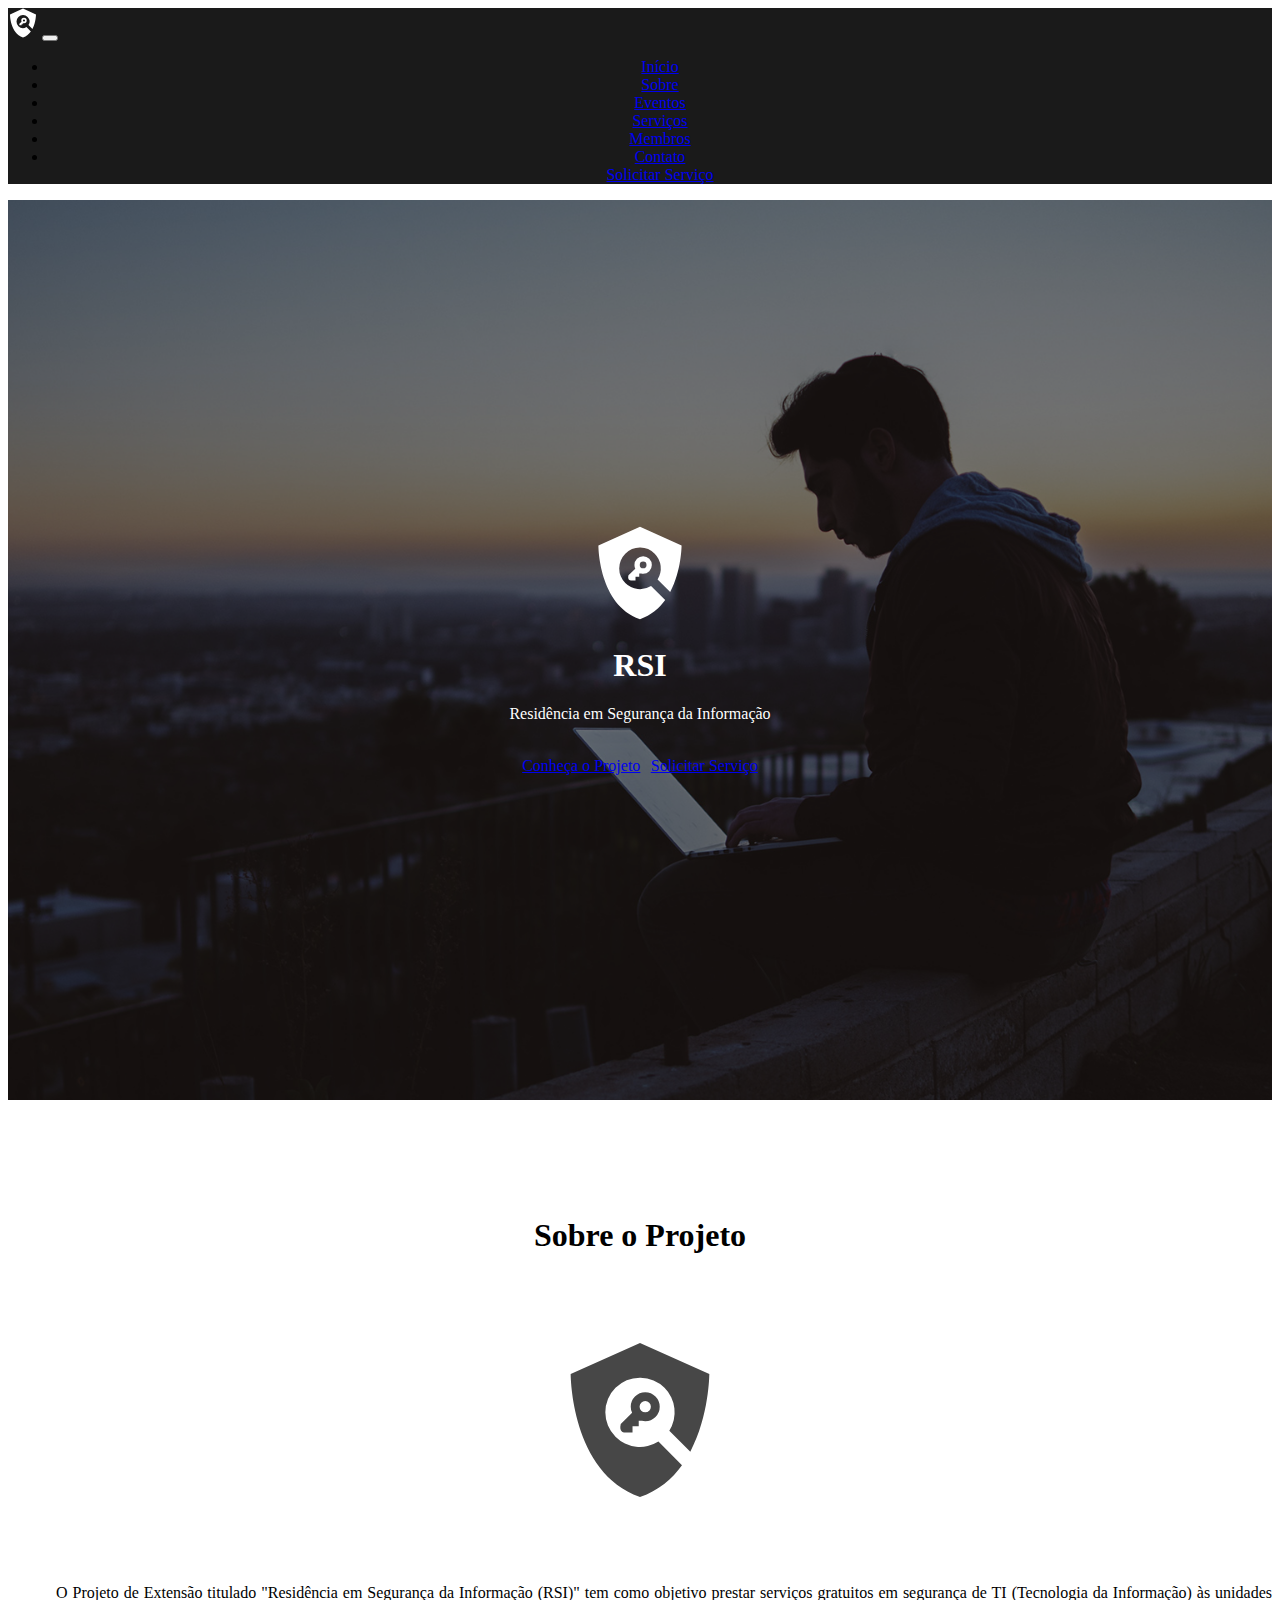
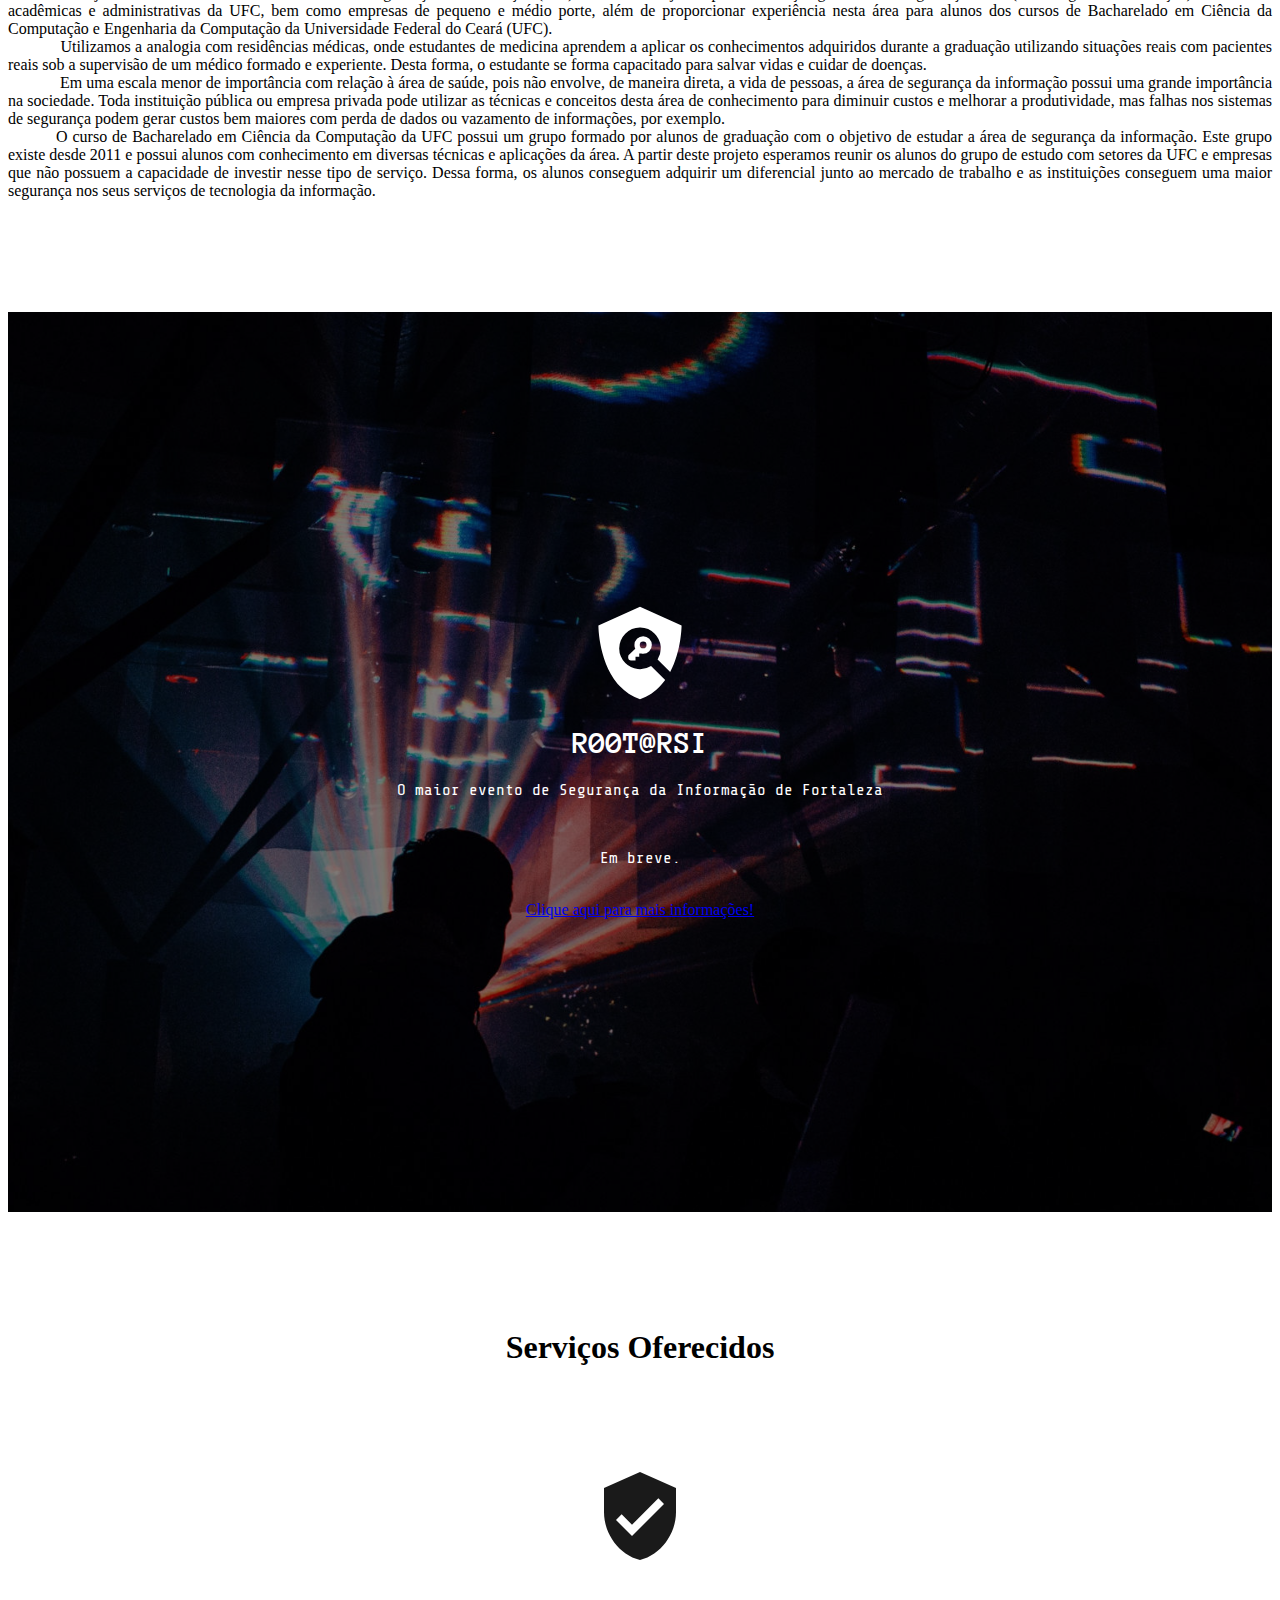
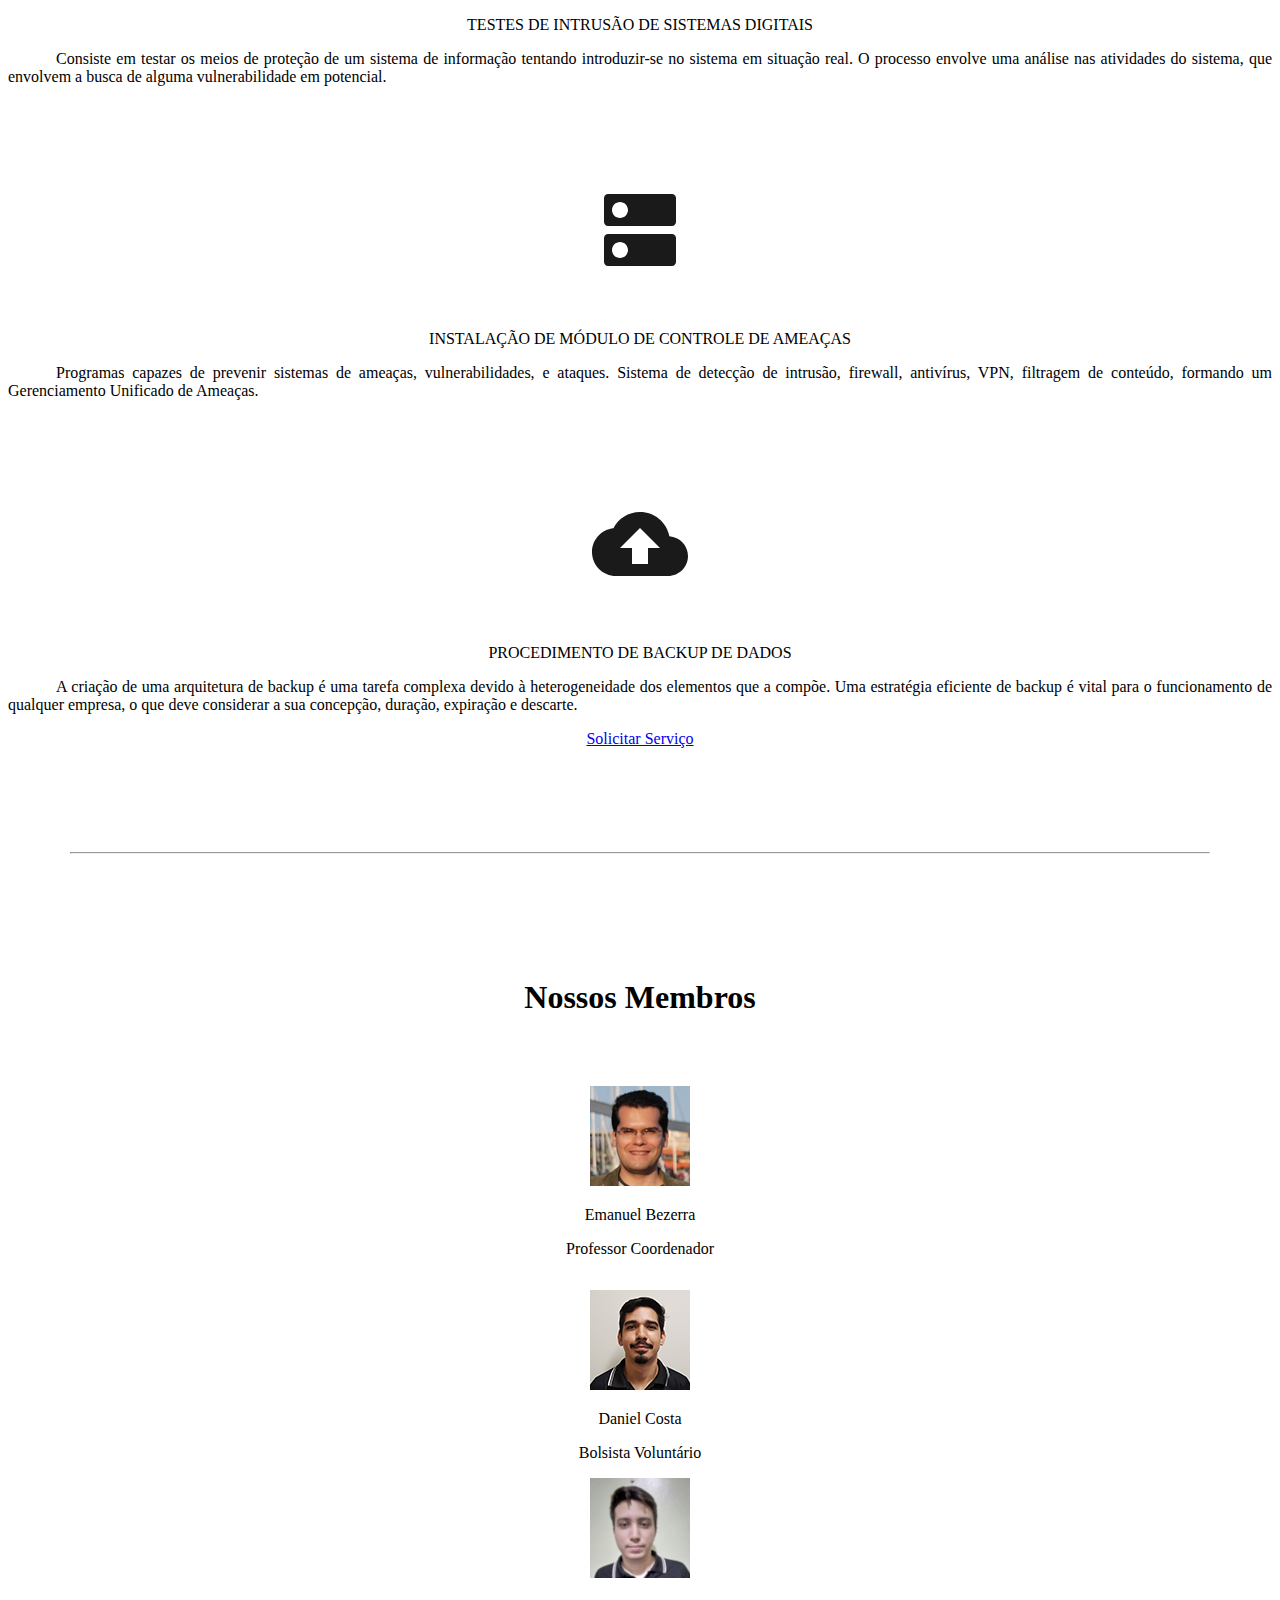
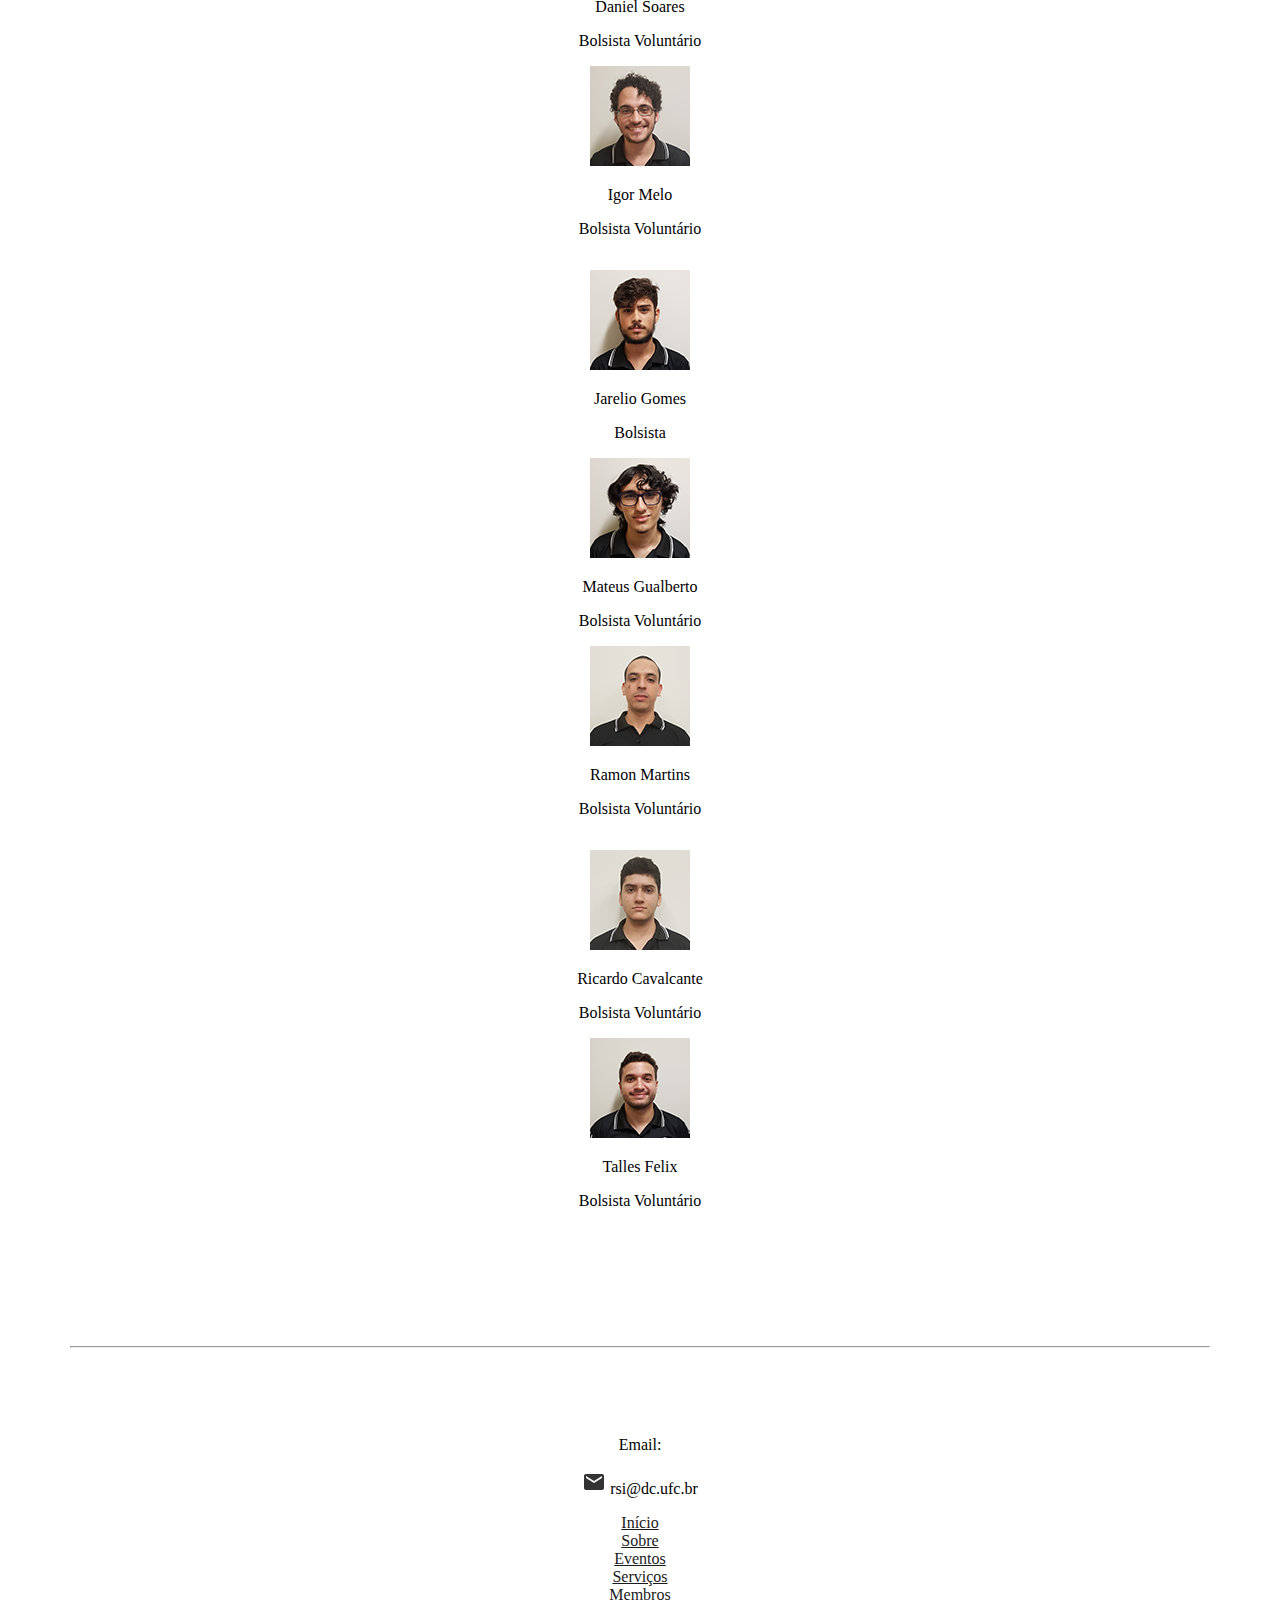
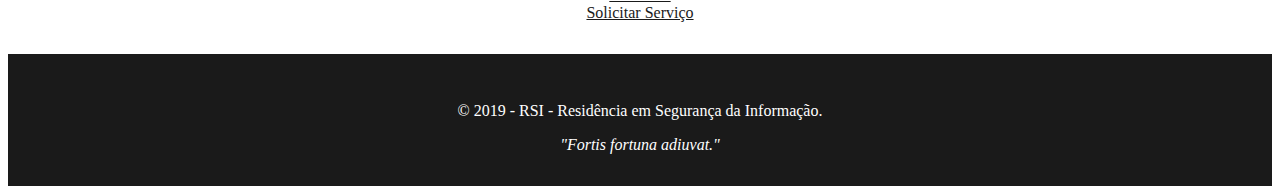
<file: index.html>
<!DOCTYPE html>
<html lang="pt-br">
  <head>
    <title>RSI - Residência em Segurança da Informação</title>
    <link rel="icon" type="image/png" href="img/icon.png"/>

    <!-- Required meta tags -->
    <meta charset="utf-8">
    <meta name="viewport" content="width=device-width, initial-scale=1, shrink-to-fit=no">

    <!-- Fontes -->
    <link href="https://fonts.googleapis.com/css?family=Anonymous+Pro|Share+Tech+Mono" rel="stylesheet">

    <!-- Bootstrap CSS -->
    <link rel="stylesheet" href="https://maxcdn.bootstrapcdn.com/bootstrap/4.0.0-beta/css/bootstrap.min.css" integrity="sha384-/Y6pD6FV/Vv2HJnA6t+vslU6fwYXjCFtcEpHbNJ0lyAFsXTsjBbfaDjzALeQsN6M" crossorigin="anonymous">
    <link rel="stylesheet" href="css/style.css">    
  </head>
  <body data-spy="scroll" data-target="#SiteNav">
    <!--NavBar-->
    <nav class="navbar fixed-top navbar-expand-md navbar-dark" style="background-color: #1a1a1a;">
      <a class="navbar-brand" href="index"><img src="img/logorsiwhite.svg" style="height:30px"></a>
      
      <button class="navbar-toggler" type="button" data-toggle="collapse" data-target="#SiteNav" aria-controls="SiteNav" aria-expanded="false" aria-label="Toggle navigation">
        <span class="navbar-toggler-icon"></span>
      </button>

      <div class="collapse navbar-collapse" id="SiteNav" style="text-align: center;">
        <ul class="navbar-nav ml-auto">
          <li class="nav-item">
            <a class="nav-link btn-barra" href="#inicio">Início</a>
          </li>
          <li class="nav-item">
            <a class="nav-link btn-barra" href="#sobre">Sobre</a>
          </li>
          <li class="nav-item">
            <a class="nav-link btn-barra" href="#eventos">Eventos</a>
          </li>
          <li class="nav-item">
            <a class="nav-link btn-barra" href="#servicos">Serviços</a>
          </li>
          <li class="nav-item">
            <a class="nav-link btn-barra" href="#membros">Membros</a>
          </li>
          <li class="nav-item">
            <a class="nav-link btn-barra" href="#contato">Contato</a>
          </li>
          <!-- <a href="root" class="btn btn-outline-light" role="button" aria-pressed="true">Root@RSI</a>   -->
          <a href="https://docs.google.com/forms/d/e/1FAIpQLSfeyZuM1LZ1pGbI7yrG7IfRjVtrsc0FvpK8xbMFbKovKx0kvQ/viewform?hl=pt-br" class="btn btn-outline-light" role="button" aria-pressed="true">Solicitar Serviço</a>
        </ul>
      </div>
    </nav>
    
    <!-- Inicio -->
    <section id="inicio" class="capa">
      <div class="mask"></div>
      <div class="container">
        <img src="img/logorsiwhite.svg" alt="">
        <h1 class="display-1">RSI</h1>
        <p class="h4">Residência em Segurança da Informação</p><br>
        <a href="#sobre" class="btn btn-outline-light" id = "btn-inicio" role="button" aria-pressed="true">Conheça o Projeto</a>

        <!-- Botão Root -->
        <!-- <a href="root" class="btn btn-outline-light" role="button" aria-pressed="true">Root@RSI</a> -->
        
        <!-- Durante o Periodo de Divulgação do Evento a Solicitação de Serviços estará "Suspença" -->
        <a href="https://docs.google.com/forms/d/e/1FAIpQLSfeyZuM1LZ1pGbI7yrG7IfRjVtrsc0FvpK8xbMFbKovKx0kvQ/viewform?hl=pt-br" class="btn btn-outline-light" role="button" aria-pressed="true">Solicitar Serviço</a>
      </div> 
    </section>
    <!-- Sobre -->
    <section id="sobre">
      <div class="container">
        <h1 class="display-3">Sobre o Projeto</h1>
        <img src="img/logorsiblack.svg" alt="">
        <p style="text-align: justify;">&emsp;&emsp;&emsp;O Projeto de Extensão titulado "Residência em Segurança da Informação (RSI)" tem como objetivo prestar serviços gratuitos em segurança de TI (Tecnologia da Informação) às unidades acadêmicas e administrativas da UFC, bem como empresas de pequeno e médio porte, além de proporcionar experiência nesta área para alunos dos cursos de Bacharelado em Ciência da Computação e Engenharia da Computação da Universidade Federal do Ceará (UFC).<br/>&emsp;&emsp;&emsp; Utilizamos a analogia com residências médicas, onde estudantes de medicina aprendem a aplicar os conhecimentos adquiridos durante a graduação utilizando situações reais com pacientes reais sob a supervisão de um médico formado e experiente. Desta forma, o estudante se forma capacitado para salvar vidas e cuidar de doenças. <br/>&emsp;&emsp;&emsp; Em uma escala menor de importância com relação à área de saúde, pois não envolve, de maneira direta, a vida de pessoas, a área de segurança da informação possui uma grande importância na sociedade. Toda instituição pública ou empresa privada pode utilizar as técnicas e conceitos desta área de conhecimento para diminuir custos e melhorar a produtividade, mas falhas nos sistemas de segurança podem gerar custos bem maiores com perda de dados ou vazamento de informações, por exemplo.<br/>&emsp;&emsp;&emsp;O curso de Bacharelado em Ciência da Computação da UFC possui um grupo formado por alunos de graduação com o objetivo de estudar a área de segurança da informação. Este grupo existe desde 2011 e possui alunos com conhecimento em diversas técnicas e aplicações da área. A partir deste projeto esperamos reunir os alunos do grupo de estudo com setores da UFC e empresas que não possuem a capacidade de investir nesse tipo de serviço. Dessa forma, os alunos conseguem adquirir um diferencial junto ao mercado de trabalho e as instituições conseguem uma maior segurança nos seus serviços de tecnologia da informação.</p>
      </div>
    </section>
    <!-- Eventos -->
    <section id="eventos" class="capa">
      <div class="mask"></div>
      <div class="container">
        <img src="img/logorsiwhite.svg" alt="">
        <h1 class="display-1" style ="font-family: 'Anonymous Pro', monospace;">R00T@RSI</h1>
        <p class="h4" style ="font-family: 'Share Tech Mono', monospace;">O maior evento de Segurança da Informação de Fortaleza</p><br>
        <p class="h4" style ="font-family: 'Share Tech Mono', monospace;">Em breve.</p><br>
        
        <a href="root" class="btn btn-outline-light" role="button" aria-pressed="true">Clique aqui para mais informações!  </a>
      </div> 
    </section>
    <!-- Serviços -->
    <section id="servicos">
      <div class="container">
        <h1 class="display-3">Serviços Oferecidos</h1>
        <div class="row">
          <div class="col-md-4">
            <img src="img/icons/pentest.svg">
            <p class="h5">TESTES DE INTRUSÃO DE SISTEMAS DIGITAIS</p>
            <p style="text-align: justify;">&emsp;&emsp;&emsp;Consiste em testar os meios de proteção de um sistema de informação tentando introduzir-se no sistema em situação real. O processo envolve uma análise nas atividades do sistema, que envolvem a busca de alguma vulnerabilidade em potencial.</p>
          </div>
          <!-- <div class="col-md-3">
            <img src="img/icons/forense.svg">
            <p class="h5">INVESTIGAÇÃO FORENSE DE DADOS DIGITAIS</p>
            <p style="text-align: justify;">&emsp;&emsp;&emsp;Uso de métodos científicos e software livre para preservação, coleta, validação, identificação, análise, interpretação, documentação e apresentação de evidência digital. A aplicação desses métodos nem sempre se dá de maneira simples.</p>
          </div> -->
          <div class="col-md-4">
            <img src="img/icons/utm.svg">
            <p class="h5">INSTALAÇÃO DE MÓDULO DE CONTROLE DE AMEAÇAS</p>
            <p style="text-align: justify;">&emsp;&emsp;&emsp;Programas capazes de prevenir sistemas de ameaças, vulnerabilidades, e ataques. Sistema de detecção de intrusão, firewall, antivírus, VPN, filtragem de conteúdo, formando um Gerenciamento Unificado de Ameaças.</p>
          </div>
          <div class="col-md-4">
            <img src="img/icons/backup.svg">
            <p class="h5">PROCEDIMENTO DE BACKUP DE DADOS</p>
            <p style="text-align: justify;">&emsp;&emsp;&emsp;A criação de uma arquitetura de backup é uma tarefa complexa devido à heterogeneidade dos elementos que a compõe. Uma estratégia eficiente de backup é vital para o funcionamento de qualquer empresa, o que deve considerar a sua concepção, duração, expiração e descarte.</p>
          </div>
        </div>
        <a href="https://docs.google.com/forms/d/e/1FAIpQLSfeyZuM1LZ1pGbI7yrG7IfRjVtrsc0FvpK8xbMFbKovKx0kvQ/viewform?hl=pt-br" class="btn btn-outline-dark btn-lg" role="button" aria-pressed="true" style="margin-top: 2em;">Solicitar Serviço</a>
      </div>
    </section>
    <!-- Membros -->
    <hr style="width: 90%">
    <section id="membros">
      <div class="container">
        <h1 class="display-3" style="padding-bottom: 1.5em;">Nossos Membros</h1>
        <div class="row" style="padding-bottom: 1em;">
          <div class="col-md-12">
            <img class="rounded-circle" src="img/members/emanuelbezerra.jpg" alt="">
            <p class="h4">Emanuel Bezerra</p>
            <p class="lead">Professor Coordenador</p>
          </div>
        </div>
        <div class="row" style="padding-bottom: 1em;">
          <div class="col-md-3 ml-auto">
            <img class="rounded-circle" src="img/members/danielcosta.jpg" alt="">
            <p class="h4">Daniel Costa</p>
            <p class="lead">Bolsista Voluntário</p>
          </div>
          <div class="col-md-3">
            <img class="rounded-circle" src="img/members/danielsoares.jpg" alt="">
            <p class="h4">Daniel Soares</p>
            <p class="lead">Bolsista Voluntário</p>
          </div>
          <div class="col-md-3 mr-auto">
            <img class="rounded-circle" src="img/members/igormelo.jpg" alt="">
            <p class="h4">Igor Melo</p>
            <p class="lead">Bolsista Voluntário</p>
          </div>
        </div>
        <div class="row" style="padding-bottom: 1em;">
          <div class="col-md-3 ml-auto">
            <img class="rounded-circle" src="img/members/jareliogomes.jpg" alt="">
            <p class="h4">Jarelio Gomes</p>
            <p class="lead">Bolsista</p>
          </div>
          <div class="col-md-3">
            <img class="rounded-circle" src="img/members/mateusgualberto.jpg" alt="">
            <p class="h4">Mateus Gualberto</p>
            <p class="lead">Bolsista Voluntário</p>
          </div>
          <div class="col-md-3 mr-auto">
            <img class="rounded-circle" src="img/members/ramonmartins.jpg" alt="">
            <p class="h4">Ramon Martins</p>
            <p class="lead">Bolsista Voluntário</p>
          </div>
        </div>
        <div class="row" style="padding-bottom: 1em;">
          <div class="col-md-3 ml-auto">
            <img class="rounded-circle" src="img/members/ricardocavalcante.jpg" alt="">
            <p class="h4">Ricardo Cavalcante</p>
            <p class="lead">Bolsista Voluntário</p>
          </div>
          <div class="col-md-3 mr-auto">
            <img class="rounded-circle" src="img/members/tallesfelix.jpg" alt="">
            <p class="h4">Talles Felix</p>
            <p class="lead">Bolsista Voluntário</p>
          </div>
        </div>
      </div>
    </section>
    <hr style="width: 90%">
    <!-- Contato -->
    <section id="contato">
      <div class="container">
        <div class="row">  
          <div class="col-md-6">
            <p>Email:</p>
            <p><span><img src="img/icons/email.svg" alt="" style="filter:opacity(80%);"></span> rsi@dc.ufc.br</p>
          </div>
          <div class="col-md-6">
            <a href="#inicio" class = "footer-link">Início</a><br>
            <a href="#sobre" class = "footer-link">Sobre</a><br>
            <a href="#eventos" class = "footer-link">Eventos</a><br>
            <a href="#servicos" class = "footer-link">Serviços</a><br>
            <a href="#membros" class = "footer-link">Membros</a><br>
            <a href="https://docs.google.com/forms/d/e/1FAIpQLSfeyZuM1LZ1pGbI7yrG7IfRjVtrsc0FvpK8xbMFbKovKx0kvQ/viewform?hl=pt-br">Solicitar Serviço</a><br>
          </div>
        </div>
      </div>
    </section>
    <!-- Footer -->
    <section id="footer">
      <p>&copy; 2019 - RSI - Residência em Segurança da Informação.</p>
      <p style = "font-style: italic;">"Fortis fortuna adiuvat."</p>
    </section>

    <!-- Scripts  -->
    <script src="https://code.jquery.com/jquery-3.2.1.min.js" integrity="sha256-hwg4gsxgFZhOsEEamdOYGBf13FyQuiTwlAQgxVSNgt4=" crossorigin="anonymous"></script>
    <script src="https://cdnjs.cloudflare.com/ajax/libs/popper.js/1.11.0/umd/popper.min.js" integrity="sha384-b/U6ypiBEHpOf/4+1nzFpr53nxSS+GLCkfwBdFNTxtclqqenISfwAzpKaMNFNmj4" crossorigin="anonymous"></script>
    <script src="https://maxcdn.bootstrapcdn.com/bootstrap/4.0.0-beta/js/bootstrap.min.js" integrity="sha384-h0AbiXch4ZDo7tp9hKZ4TsHbi047NrKGLO3SEJAg45jXxnGIfYzk4Si90RDIqNm1" crossorigin="anonymous"></script>
    <script src="js/animacao.js"></script>
  </body>
</html>
</file>
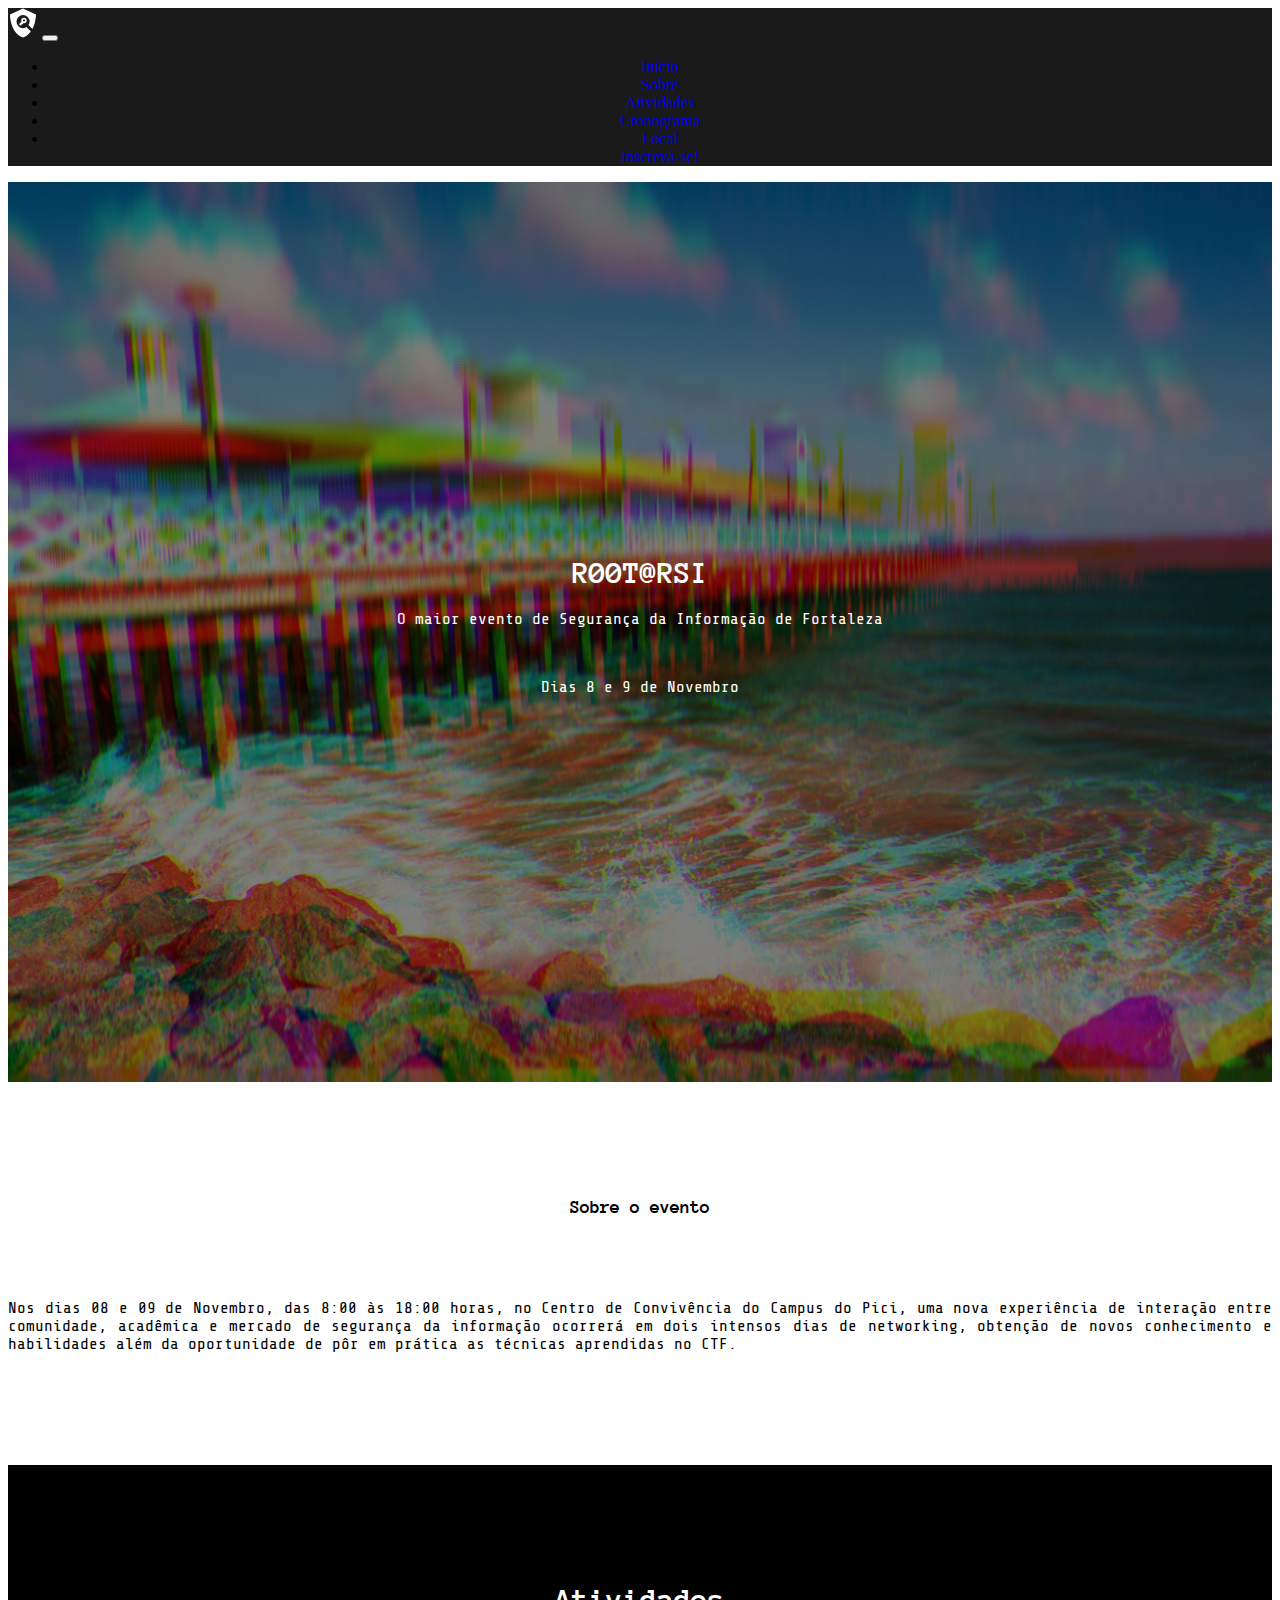
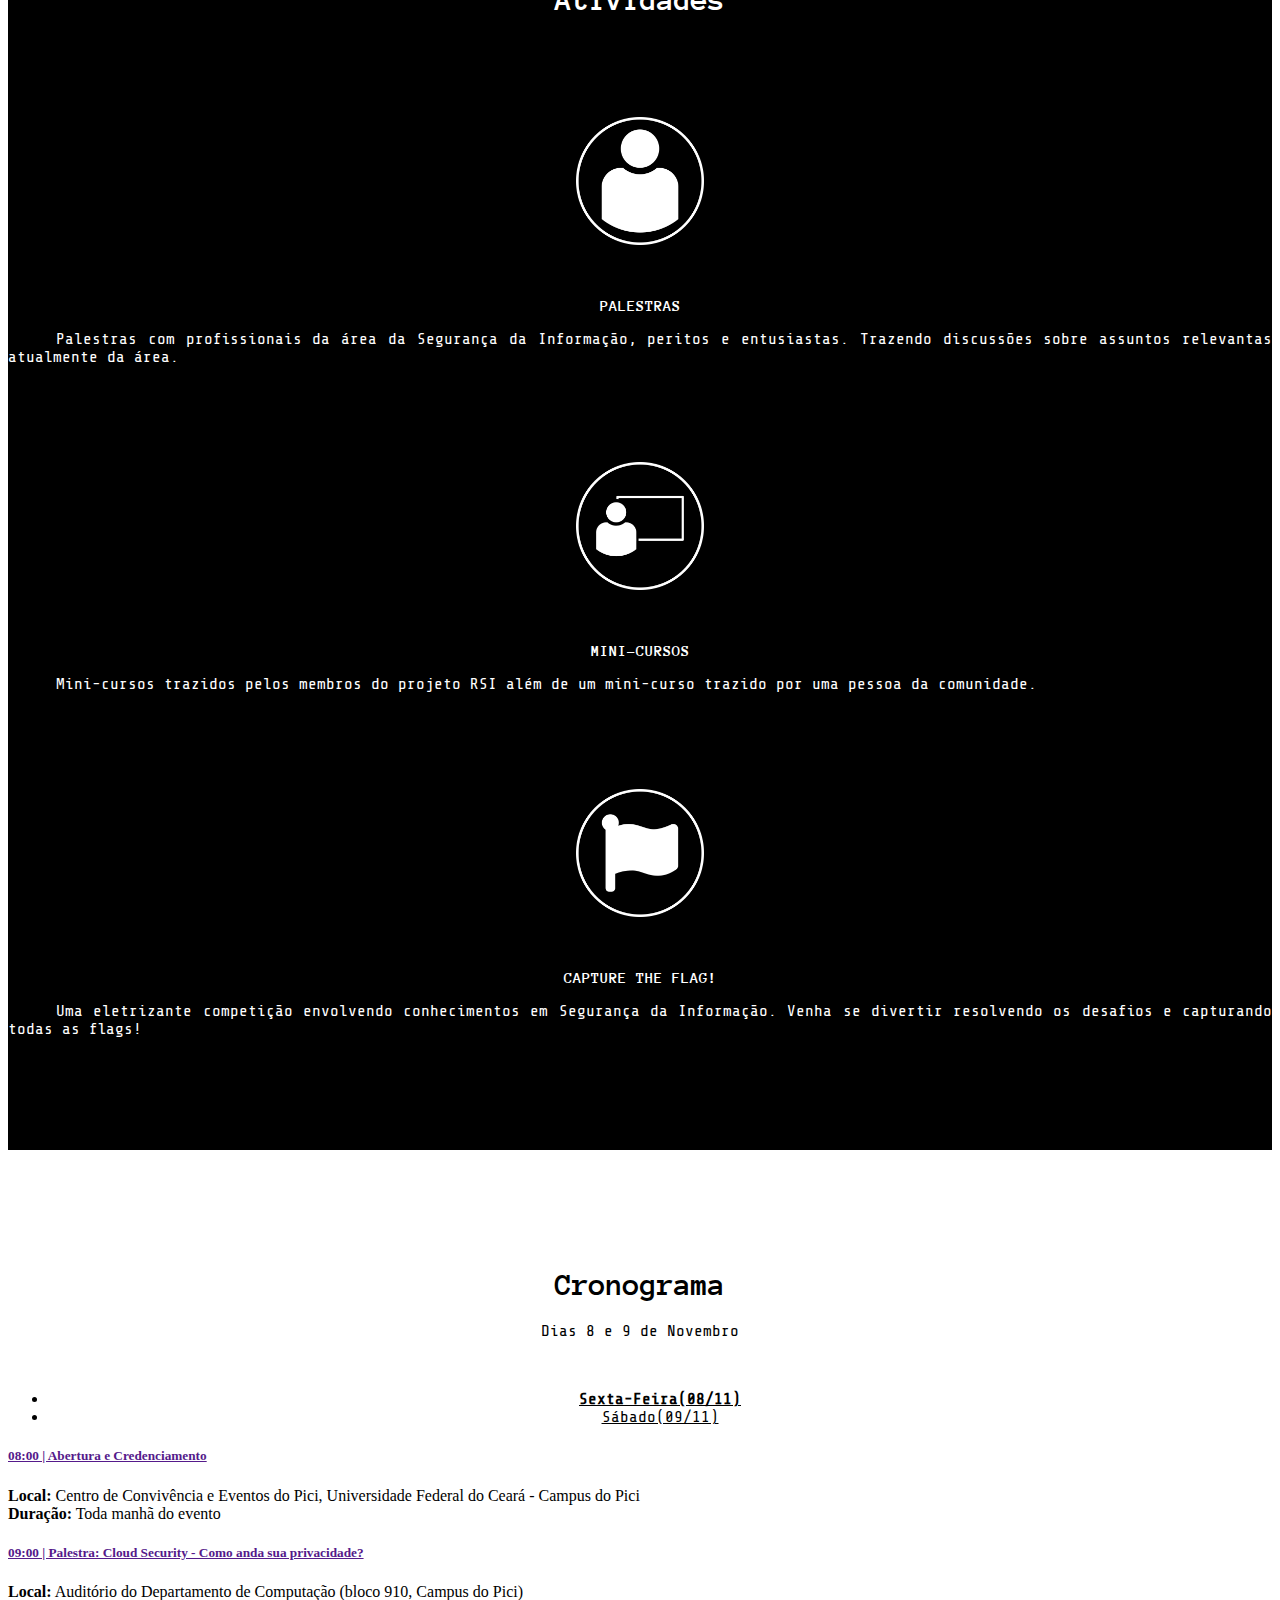
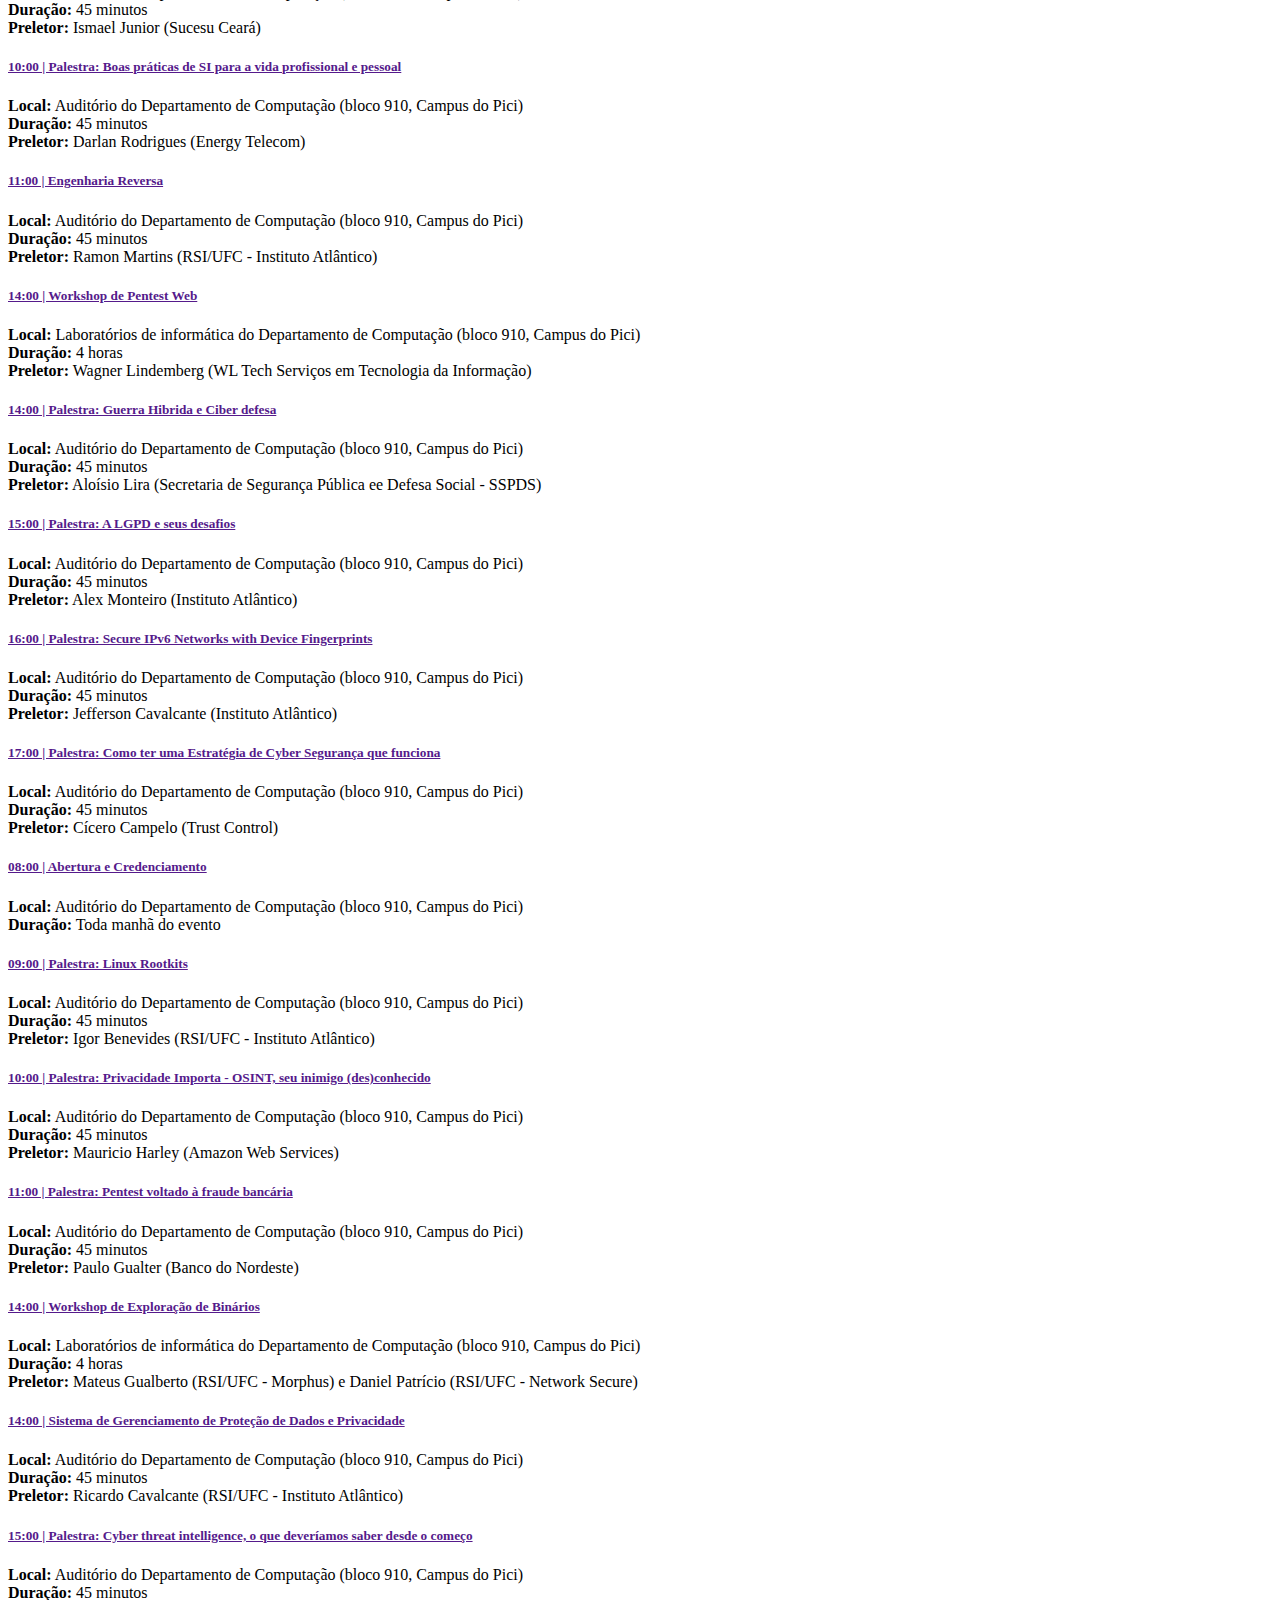
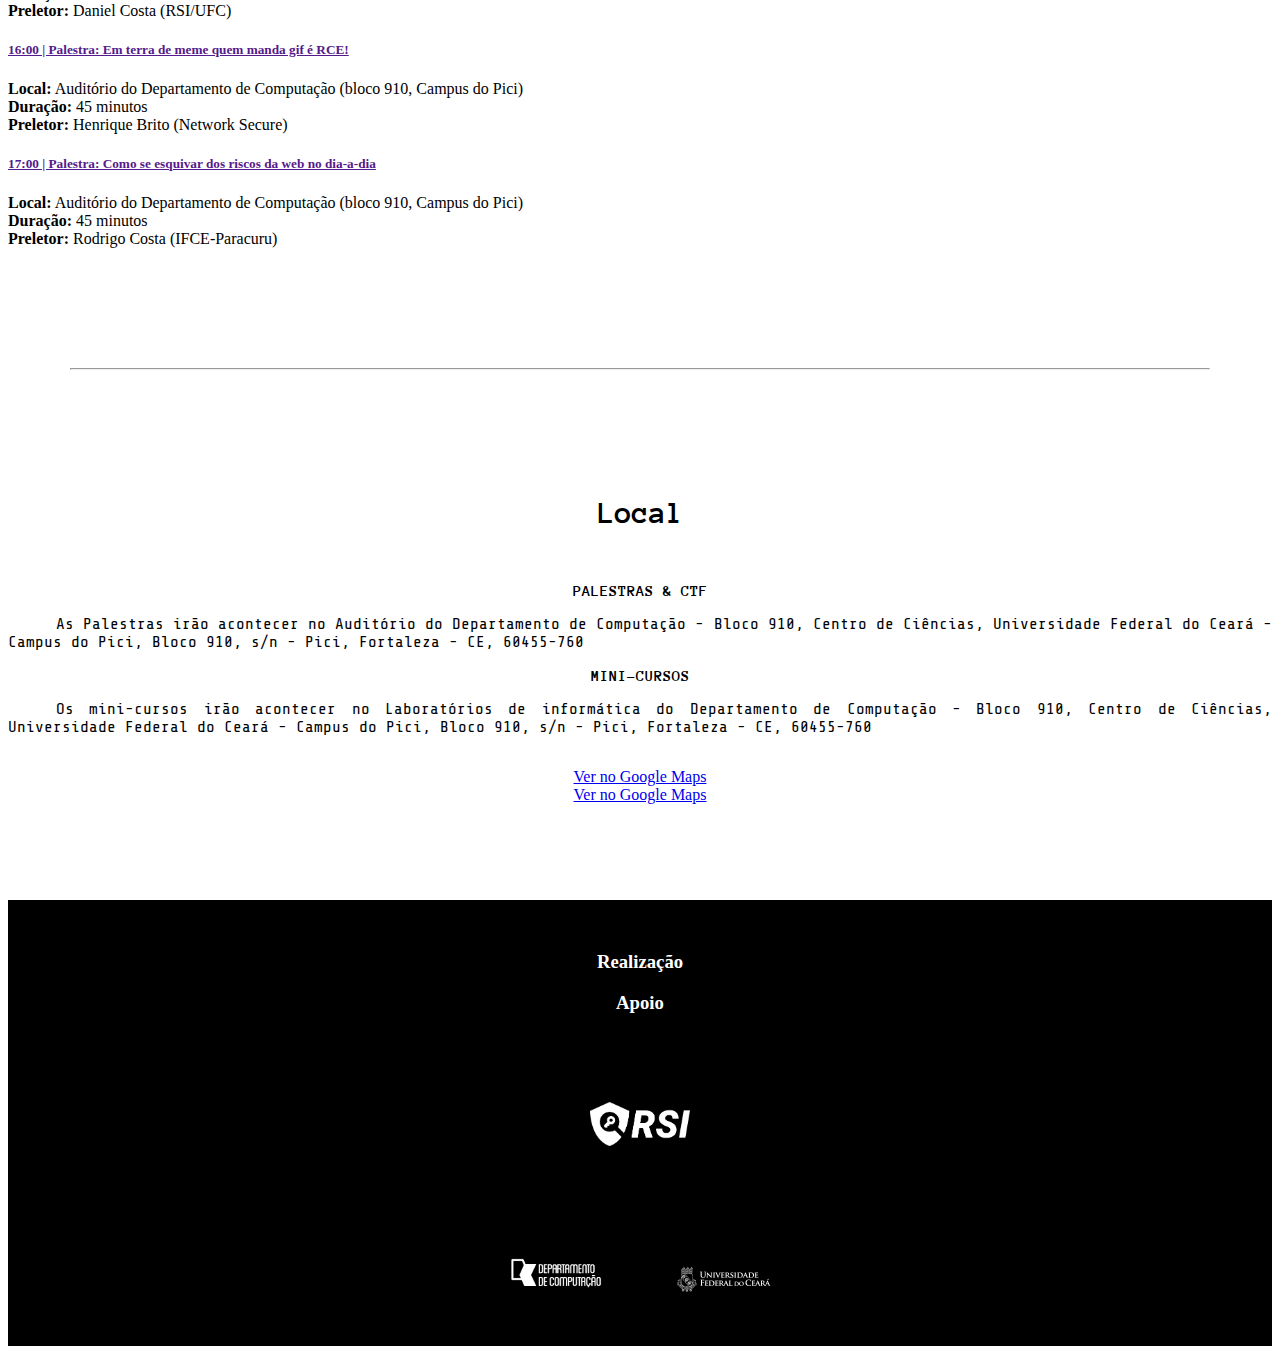
<file: root.html>
<!DOCTYPE html>
<html lang="pt-br">
<head>
    <title>Root@RSI</title>
    <link rel="icon" type="image/png" href="img/icon.png"/>

    <!-- Required meta tags -->
    <meta charset="utf-8">
    <meta name="viewport" content="width=device-width, initial-scale=1, shrink-to-fit=no">

     <!-- Fontes -->
     <link href="https://fonts.googleapis.com/css?family=Anonymous+Pro|Share+Tech+Mono" rel="stylesheet">

    <!-- Bootstrap CSS -->
    <link rel="stylesheet" href="https://maxcdn.bootstrapcdn.com/bootstrap/4.0.0-beta/css/bootstrap.min.css" integrity="sha384-/Y6pD6FV/Vv2HJnA6t+vslU6fwYXjCFtcEpHbNJ0lyAFsXTsjBbfaDjzALeQsN6M" crossorigin="anonymous">
    <link rel="stylesheet" href="css/style-root.css">
</head>
<body data-spy="scroll" data-target="#SiteNav">
    <!--NavBar-->
    <nav class="navbar fixed-top navbar-expand-md navbar-dark" style="background-color: #1a1a1a;">
        <a class="navbar-brand" href="index"><img src="img/logorsiwhite.svg" style="height:30px"></a>
        
        <button class="navbar-toggler" type="button" data-toggle="collapse" data-target="#SiteNav" aria-controls="SiteNav" aria-expanded="false" aria-label="Toggle navigation">
          <span class="navbar-toggler-icon"></span>
        </button>
  
        <div class="collapse navbar-collapse" id="SiteNav" style="text-align: center;">
          <ul class="navbar-nav ml-auto">
            <li class="nav-item">
              <a class="nav-link btn-barra" href="#inicio">Início</a>
            </li>
            <li class="nav-item">
              <a class="nav-link btn-barra" href="#sobre">Sobre</a>
            </li>
            <li class="nav-item">
              <a class="nav-link btn-barra" href="#atividades">Atividades</a>
            </li>
            <!-- <li class="nav-item">
              <a class="nav-link btn-barra" href="#convidados">Convidados</a>
            </li> -->
            <li class="nav-item">
              <a class="nav-link btn-barra" href="#cronograma">Cronograma</a>
            </li>
            <!-- <li class="nav-item">
              <a class="nav-link btn-barra" href="#inscrever">Inscrição</a>
            </li> -->
            <!-- <li class="nav-item">
              <a class="nav-link btn-barra" href="#ctf">CTF</a>
            </li> -->
            <li class="nav-item">
              <a class="nav-link btn-barra" href="#local">Local</a>
            </li>

            <a href="https://www.eventweb.com.br/rootrsi/" class="btn btn-outline-light" role="button" aria-pressed="true" target="_blank">Inscreva-se!</a>
          </ul>
        </div>
    </nav>

    <!-- Inicio -->
    <section id="inicio" class="capa">
      <div class="mask"></div>  
      <div class="container">
          <h1 class="display-1" style ="font-family: 'Anonymous Pro', monospace;">R00T@RSI</h1>
          <p class="h3" style ="font-family: 'Share Tech Mono', monospace;">O maior evento de Segurança da Informação de Fortaleza</p><br>
          <p class="h3" style ="font-family: 'Share Tech Mono', monospace;">Dias 8 e 9 de Novembro</p><br>
      </div> 
    </section>

    <!-- Sobre o Evento -->
    <section id="sobre">
      <div class="mask"></div>
        <div class="container">
          <h3 class="display-3" style ="font-family: 'Anonymous Pro', monospace;">Sobre o evento</h1>
          <p style="text-align: justify; font-family: 'Share Tech Mono', monospace;">Nos dias 08 e 09 de Novembro, das 8:00 às 18:00 horas, no Centro de Convivência do Campus do Pici, uma nova experiência de interação entre comunidade, acadêmica e mercado de segurança da informação ocorrerá em dois intensos dias de networking, obtenção de novos  conhecimento e  habilidades além da oportunidade de pôr em prática as técnicas aprendidas no CTF.</p>
        </div>
      </div>
    </section>

    <!-- Atividades -->
    <section id="atividades">
        <div class="container">
            <h1 class="display-1" style ="font-family: 'Anonymous Pro', monospace; ">Atividades</h1>
            <div class="row">
              <div class="col-md-4 ml-auto">
                <img src="img/root/icons/palestra-icone.png">
                <p class="h4" style ="font-family: 'Anonymous Pro', monospace; font-weight: bold">PALESTRAS</p>
                <p style="text-align: justify; font-family: 'Share Tech Mono', monospace;">&emsp;&emsp;&emsp;Palestras com profissionais da área da Segurança da Informação, peritos e entusiastas. Trazendo discussões sobre assuntos relevantas atualmente da área.</p>
              </div>
              <div class="col-md-4">
                <img src="img/root/icons/minicurso-icone.png">
                <p class="h4" style ="font-family: 'Anonymous Pro', monospace; font-weight: bold">MINI-CURSOS</p>
                <p style="text-align: justify; font-family: 'Share Tech Mono', monospace;">&emsp;&emsp;&emsp;Mini-cursos trazidos pelos membros do projeto RSI além de um mini-curso trazido por uma pessoa da comunidade.</p>
              </div>
              <div class="col-md-4 mr-auto">
                <img src="img/root/icons/ctf-icone.png">
                <p class="h4" style ="font-family: 'Anonymous Pro', monospace; font-weight: bold">CAPTURE THE FLAG!</p>
                <p style="text-align: justify; font-family: 'Share Tech Mono', monospace;">&emsp;&emsp;&emsp;Uma eletrizante competição envolvendo conhecimentos em Segurança da Informação. Venha se divertir resolvendo os desafios e capturando todas as flags!</p>
              </div>
          </div>
        </div>
    </section>

    <!-- Convidados -->

    <!-- Cronograma -->
    <section id="cronograma">
      <div class="container">
        <h1 class="display-1" style ="font-family: 'Anonymous Pro', monospace;">Cronograma</h1>
        <p class="h3" style ="font-family: 'Share Tech Mono', monospace;">Dias 8 e 9 de Novembro</p><br>
        
        <!-- Abas -->
        <ul class="nav nav-tabs justify-content-center" id="myTab" role="tablist" style ="font-family: 'Share Tech Mono', monospace;">
          <li class="nav-item">
            <a class="nav-link active" id="sexta-tab" data-toggle="tab" href="#sexta" role="tab" aria-controls="home" aria-selected="true">Sexta-Feira(08/11)</a>
          </li>
          <li class="nav-item">
            <a class="nav-link" id="sabado-tab" data-toggle="tab" href="#sabado" role="tab" aria-controls="profile" aria-selected="false">Sábado(09/11)</a>
          </li>
        </ul>
        
        <!-- Conteudo Abas -->
        <div class="tab-content" id="myTabContent">
          <!-- Sexta-Feira -->
          <div class="tab-pane fade show active" id="sexta" role="tabpanel" aria-labelledby="sexta-tab">
            <!-- Abertura e Credenciamento Matinal -->
            <div class="card">
              <div class="card-header" id="sexta-1">
                <h5 class="mb-0">
                  <a class="collapsed" href="" data-toggle="collapse" data-target="#sexta-1-conteudo" aria-expanded="false" aria-controls="sexta-1-conteudo">
                    08:00 | Abertura e Credenciamento
                  </a>
                </h5>
              </div>
              <div id="sexta-1-conteudo" class="collapse" aria-labelledby="sexta-1">
                <div class="card-body">
                  <p><strong>Local:</strong> Centro de Convivência e Eventos do Pici, Universidade Federal do Ceará - Campus do Pici
                  <br><strong>Duração:</strong> Toda manhã do evento</p>
                </div>
              </div>
            </div>
            <!-- Palestra 1 -->
            <div class="card">
              <div class="card-header" id="sexta-2">
                <h5 class="mb-0">
                  <a class="collapsed" href="" data-toggle="collapse" data-target="#sexta-2-conteudo" aria-expanded="false" aria-controls="sexta-2-conteudo">
                    09:00 | Palestra: Cloud Security - Como anda sua privacidade?
                  </a>
                </h5>
              </div>
              <div id="sexta-2-conteudo" class="collapse" aria-labelledby="sexta-2">
                <div class="card-body">
                  <p><strong>Local:</strong> Auditório do Departamento de Computação (bloco 910, Campus do Pici)
                  <br><strong>Duração:</strong> 45 minutos
                  <br><strong>Preletor:</strong> Ismael Junior (Sucesu Ceará) </p>
                </div>
              </div>
            </div>
            <!-- Palestra 2 -->
            <div class="card">
              <div class="card-header" id="sexta-3">
                <h5 class="mb-0">
                  <a class="collapsed" href="" data-toggle="collapse" data-target="#sexta-3-conteudo" aria-expanded="false" aria-controls="sexta-3-conteudo">
                    10:00 | Palestra: Boas práticas de SI para a vida profissional e pessoal
                  </a>
                </h5>
              </div>
              <div id="sexta-3-conteudo" class="collapse" aria-labelledby="sexta-3">
                <div class="card-body">
                    <p><strong>Local:</strong> Auditório do Departamento de Computação (bloco 910, Campus do Pici)
                    <br><strong>Duração:</strong> 45 minutos
                    <br><strong>Preletor:</strong> Darlan Rodrigues (Energy Telecom)</p>
                </div>
              </div>
            </div>
            <!-- Palestra 3 -->
            <div class="card">
              <div class="card-header" id="sexta-4">
                <h5 class="mb-0">
                  <a class="collapsed" href="" data-toggle="collapse" data-target="#sexta-4-conteudo" aria-expanded="false" aria-controls="sexta-4-conteudo">
                    11:00 | Engenharia Reversa
                  </a>
                </h5>
              </div>
              <div id="sexta-4-conteudo" class="collapse" aria-labelledby="sexta-4">
                <div class="card-body">
                  <p><strong>Local:</strong> Auditório do Departamento de Computação (bloco 910, Campus do Pici)
                  <br><strong>Duração:</strong> 45 minutos
                  <br><strong>Preletor:</strong> Ramon Martins (RSI/UFC - Instituto Atlântico) </p>
                </div>
              </div>
            </div>
            <!-- Mini-Curso -->
            <div class="card">
              <div class="card-header" id="sexta-5">
                <h5 class="mb-0">
                  <a class="collapsed" href="" data-toggle="collapse" data-target="#sexta-5-conteudo" aria-expanded="false" aria-controls="sexta-5-conteudo">
                    14:00 | Workshop de Pentest Web
                  </a>
                </h5>
              </div>
              <div id="sexta-5-conteudo" class="collapse" aria-labelledby="sexta-5">
                <div class="card-body">
                  <p><strong>Local:</strong> Laboratórios de informática do Departamento de Computação (bloco 910, Campus do Pici)
                  <br><strong>Duração:</strong> 4 horas
                  <br><strong>Preletor:</strong> Wagner Lindemberg (WL Tech Serviços em Tecnologia da Informação)</p>
                </div>
              </div>
            </div>
            <!-- Palestra 4 -->
            <div class="card">
              <div class="card-header" id="sexta-6">
                <h5 class="mb-0">
                  <a class="collapsed" href="" data-toggle="collapse" data-target="#sexta-6-conteudo" aria-expanded="false" aria-controls="sexta-6-conteudo">
                    14:00 | Palestra: Guerra Hibrida e Ciber defesa
                  </a>
                </h5>
              </div>
              <div id="sexta-6-conteudo" class="collapse" aria-labelledby="sexta-6">
                <div class="card-body">
                  <p><strong>Local:</strong> Auditório do Departamento de Computação (bloco 910, Campus do Pici)
                  <br><strong>Duração:</strong> 45 minutos
                  <br><strong>Preletor:</strong> Aloísio Lira (Secretaria de Segurança Pública ee Defesa Social - SSPDS)</p>
                </div>
              </div>
            </div>
            <!-- Palestra 5 -->
            <div class="card">
              <div class="card-header" id="sexta-7">
                <h5 class="mb-0">
                  <a class="collapsed" href="" data-toggle="collapse" data-target="#sexta-7-conteudo" aria-expanded="false" aria-controls="sexta-7-conteudo">
                    15:00 | Palestra: A LGPD e seus desafios
                  </a>
                </h5>
              </div>
              <div id="sexta-7-conteudo" class="collapse" aria-labelledby="sexta-7">
                <div class="card-body">
                  <p><strong>Local:</strong> Auditório do Departamento de Computação (bloco 910, Campus do Pici)
                  <br><strong>Duração:</strong> 45 minutos
                  <br><strong>Preletor:</strong> Alex Monteiro (Instituto Atlântico)</p>
                </div>
              </div>
            </div>
            <!-- Palestra 6 -->
            <div class="card">
              <div class="card-header" id="sexta-8">
                <h5 class="mb-0">
                  <a class="collapsed" href="" data-toggle="collapse" data-target="#sexta-8-conteudo" aria-expanded="false" aria-controls="sexta-8-conteudo">
                    16:00 | Palestra: Secure IPv6 Networks with Device Fingerprints
                  </a>
                </h5>
              </div>
              <div id="sexta-8-conteudo" class="collapse" aria-labelledby="sexta-8">
                <div class="card-body">
                  <p><strong>Local:</strong> Auditório do Departamento de Computação (bloco 910, Campus do Pici)
                  <br><strong>Duração:</strong> 45 minutos
                  <br><strong>Preletor:</strong> Jefferson Cavalcante (Instituto Atlântico)</p>
                </div>
              </div>
            </div>
            <!-- Palestra 7 -->
            <div class="card">
              <div class="card-header" id="sexta-9">
                <h5 class="mb-0">
                  <a class="collapsed" href="" data-toggle="collapse" data-target="#sexta-9-conteudo" aria-expanded="false" aria-controls="sexta-9-conteudo">
                    17:00 | Palestra: Como ter uma Estratégia de Cyber Segurança que funciona
                  </a>
                </h5>
              </div>
              <div id="sexta-9-conteudo" class="collapse" aria-labelledby="sexta-9">
                <div class="card-body">
                  <p><strong>Local:</strong> Auditório do Departamento de Computação (bloco 910, Campus do Pici)
                  <br><strong>Duração:</strong> 45 minutos
                  <br><strong>Preletor:</strong> Cícero Campelo (Trust Control)</p>
                </div>
              </div>
            </div>
          </div>
            <!-- Sábado -->
          <div class="tab-pane fade" id="sabado" role="tabpanel" aria-labelledby="sabado-tab">
            <!-- Abertura e Credenciamento Matinal -->
            <div class="card">
              <div class="card-header" id="sabado-1">
                <h5 class="mb-0">
                  <a class="collapsed" href="" data-toggle="collapse" data-target="#sabado-1-conteudo" aria-expanded="false" aria-controls="sabado-1-conteudo">
                    08:00 | Abertura e Credenciamento
                  </a>
                </h5>
              </div>
              <div id="sabado-1-conteudo" class="collapse" aria-labelledby="sabado-1">
                <div class="card-body">
                  <p><strong>Local:</strong> Auditório do Departamento de Computação (bloco 910, Campus do Pici)
                  <br><strong>Duração:</strong> Toda manhã do evento</p>
                </div>
              </div>
            </div>
            <!-- Palestra 1 -->
            <div class="card">
              <div class="card-header" id="sabado-2">
                <h5 class="mb-0">
                  <a class="collapsed" href="" data-toggle="collapse" data-target="#sabado-2-conteudo" aria-expanded="false" aria-controls="sabado-2-conteudo">
                    09:00 | Palestra: Linux Rootkits
                  </a>
                </h5>
              </div>
              <div id="sabado-2-conteudo" class="collapse" aria-labelledby="sabado-2">
                <div class="card-body">
                  <p><strong>Local:</strong> Auditório do Departamento de Computação (bloco 910, Campus do Pici)
                  <br><strong>Duração:</strong> 45 minutos
                  <br><strong>Preletor:</strong> Igor Benevides (RSI/UFC - Instituto Atlântico)</p>
                </div>
              </div>
            </div>
            <!-- Palestra 2 -->
            <div class="card">
              <div class="card-header" id="sabado-3">
                <h5 class="mb-0">
                  <a class="collapsed" href="" data-toggle="collapse" data-target="#sabado-3-conteudo" aria-expanded="false" aria-controls="sabado-3-conteudo">
                    10:00 | Palestra: Privacidade Importa - OSINT, seu inimigo (des)conhecido
                  </a>
                </h5>
              </div>
              <div id="sabado-3-conteudo" class="collapse" aria-labelledby="sabado-3">
                <div class="card-body">
                    <p><strong>Local:</strong> Auditório do Departamento de Computação (bloco 910, Campus do Pici)
                    <br><strong>Duração:</strong> 45 minutos
                    <br><strong>Preletor:</strong> Mauricio Harley (Amazon Web Services)</p>
                </div>
              </div>
            </div>
            <!-- Palestra 3 -->
            <div class="card">
              <div class="card-header" id="sabado-4">
                <h5 class="mb-0">
                  <a class="collapsed" href="" data-toggle="collapse" data-target="#sabado-4-conteudo" aria-expanded="false" aria-controls="sabado-4-conteudo">
                    11:00 | Palestra: Pentest voltado à fraude bancária
                  </a>
                </h5>
              </div>
              <div id="sabado-4-conteudo" class="collapse" aria-labelledby="sabado-4">
                <div class="card-body">
                  <p><strong>Local:</strong> Auditório do Departamento de Computação (bloco 910, Campus do Pici)
                  <br><strong>Duração:</strong> 45 minutos
                  <br><strong>Preletor:</strong> Paulo Gualter (Banco do Nordeste)</p>
                </div>
              </div>
            </div>
            <!-- Mini-Curso -->
            <div class="card">
                <div class="card-header" id="sabado-5">
                  <h5 class="mb-0">
                    <a class="collapsed" href="" data-toggle="collapse" data-target="#sabado-5-conteudo" aria-expanded="false" aria-controls="sabado-5-conteudo">
                      14:00 | Workshop de Exploração de Binários
                    </a>
                  </h5>
                </div>
                <div id="sabado-5-conteudo" class="collapse" aria-labelledby="sabado-5">
                  <div class="card-body">
                    <p><strong>Local:</strong> Laboratórios de informática do Departamento de Computação (bloco 910, Campus do Pici)
                    <br><strong>Duração:</strong> 4 horas
                    <br><strong>Preletor:</strong> Mateus Gualberto (RSI/UFC - Morphus) e Daniel Patrício (RSI/UFC - Network Secure)</p>
                  </div>
                </div>
            </div>
            <!-- Palestra 4 -->
            <div class="card">
              <div class="card-header" id="sabado-6">
                <h5 class="mb-0">
                  <a class="collapsed" href="" data-toggle="collapse" data-target="#sabado-6-conteudo" aria-expanded="false" aria-controls="sabado-6-conteudo">
                    14:00 | Sistema de Gerenciamento de Proteção de Dados e Privacidade
                  </a>
                </h5>
              </div>
              <div id="sabado-6-conteudo" class="collapse" aria-labelledby="sabado-6">
                <div class="card-body">
                  <p><strong>Local:</strong> Auditório do Departamento de Computação (bloco 910, Campus do Pici)
                  <br><strong>Duração:</strong> 45 minutos
                  <br><strong>Preletor:</strong> Ricardo Cavalcante (RSI/UFC - Instituto Atlântico)</p>
                </div>
              </div>
            </div>
            <!-- Palestra 5 -->
            <div class="card">
              <div class="card-header" id="sabado-7">
                <h5 class="mb-0">
                  <a class="collapsed" href="" data-toggle="collapse" data-target="#sabado-7-conteudo" aria-expanded="false" aria-controls="sabado-7-conteudo">
                    15:00 | Palestra: Cyber threat intelligence, o que deveríamos saber desde o começo
                  </a>
                </h5>
              </div>
              <div id="sabado-7-conteudo" class="collapse" aria-labelledby="sabado-7">
                <div class="card-body">
                  <p><strong>Local:</strong> Auditório do Departamento de Computação (bloco 910, Campus do Pici)
                  <br><strong>Duração:</strong> 45 minutos
                  <br><strong>Preletor:</strong> Daniel Costa (RSI/UFC)</p>
                </div>
              </div>
            </div>
            <!-- Palestra 6 -->
            <div class="card">
              <div class="card-header" id="sabado-8">
                <h5 class="mb-0">
                  <a class="collapsed" href="" data-toggle="collapse" data-target="#sabado-8-conteudo" aria-expanded="false" aria-controls="sabado-8-conteudo">
                    16:00 | Palestra: Em terra de meme quem manda gif é RCE!
                  </a>
                </h5>
              </div>
              <div id="sabado-8-conteudo" class="collapse" aria-labelledby="sabado-8">
                <div class="card-body">
                  <p><strong>Local:</strong> Auditório do Departamento de Computação (bloco 910, Campus do Pici)
                  <br><strong>Duração:</strong> 45 minutos
                  <br><strong>Preletor:</strong> Henrique Brito (Network Secure)</p>
                </div>
              </div>
            </div>
            <!-- Palestra 7 -->
            <div class="card">
              <div class="card-header" id="sabado-9">
                <h5 class="mb-0">
                  <a class="collapsed" href="" data-toggle="collapse" data-target="#sabado-9-conteudo" aria-expanded="false" aria-controls="sabado-9-conteudo">
                    17:00 | Palestra: Como se esquivar dos riscos da web no dia-a-dia
                  </a>
                </h5>
              </div>
              <div id="sabado-9-conteudo" class="collapse" aria-labelledby="sabado-9">
                <div class="card-body">
                  <p><strong>Local:</strong> Auditório do Departamento de Computação (bloco 910, Campus do Pici)
                  <br><strong>Duração:</strong> 45 minutos
                  <br><strong>Preletor:</strong> Rodrigo Costa (IFCE-Paracuru)</p>
                </div>
              </div>
            </div>
          </div>
        </div>
      </div>
    </section>
    <hr style="width: 90%">

    <!-- Local -->
    <section id="local">
      <div class="container">
        <h1 class="display-1" style ="font-family: 'Anonymous Pro', monospace; padding-bottom: 1em">Local</h1>
        <div class="row" style="padding-bottom: 1em;">
          <div class="col-md-6 col-sm-6 col-xs-12 col-md-3 ml-auto">
            <p class="h4" style ="font-family: 'Anonymous Pro', monospace; font-weight: bold">PALESTRAS & CTF</p>
            <p style="text-align: justify; font-family: 'Share Tech Mono', monospace;">&emsp;&emsp;&emsp;As Palestras irão acontecer no Auditório do Departamento de Computação - Bloco 910, Centro de Ciências, Universidade Federal do Ceará - Campus do Pici, Bloco 910, s/n - Pici, Fortaleza - CE, 60455-760</p>
            <!-- <div class="row">
                <a href="https://goo.gl/maps/kZioCE4Qx4U2" target="_blank" class="btn btn-outline-light btn-lg" role="button" aria-pressed="true" style="margin-top: 2em;">Ver no Google Maps</a>
              </div> -->
          </div>
          <div class="col-md-6 col-sm-6 col-xs-12 col-md-3">
            <p class="h4" style ="font-family: 'Anonymous Pro', monospace; font-weight: bold">MINI-CURSOS</p>
            <p style="text-align: justify; font-family: 'Share Tech Mono', monospace;">&emsp;&emsp;&emsp;Os mini-cursos irão acontecer no Laboratórios de informática do Departamento de Computação - Bloco 910, Centro de Ciências, Universidade Federal do Ceará - Campus do Pici, Bloco 910, s/n - Pici, Fortaleza - CE, 60455-760</p>
            <!-- <a href="https://goo.gl/maps/qXRKjFAUns92" target="_blank" class="btn btn-outline-light btn-lg" role="button" aria-pressed="true" style="margin-top: 2em;">Ver no Google Maps</a> -->
          </div>
        </div>
        <div class="row">
            <div class=" col-md-6 col-sm-6 col-xs-12">
              <a href="https://goo.gl/maps/ezrtpKSR2Ao84s8V6" target="_blank" class="btn btn-outline-dark btn-lg" role="button" aria-pressed="true" style="margin-top: 2em;">Ver no Google Maps</a>
            </div>
            <div class=" col-md-6 col-sm-6 col-xs-12">
              <a href="https://goo.gl/maps/ezrtpKSR2Ao84s8V6" target="_blank" class="btn btn-outline-dark btn-lg" role="button" aria-pressed="true" style="margin-top: 2em;">Ver no Google Maps</a>
            </div>
        </div>

      </div>
    </section>

    <!-- Footer -->
    <section id="footer">
        <div class="container">
          <meta name="viewport" content="width=device-width, initial-scale=1">
          <!-- <div class="row"> -->
              <!-- <div class="col-md-12 col-sm-12 col-xs-12"> -->
                <div class="row">
                    <div class="col-md-6 col-sm-6 col-xs-12">
                        <h3>Realização</h3>
                      </div>
                    <div class="col-md-6 col-sm-6 col-xs-12">
                        <h3>Apoio</h3>
                    </div>
                </div>
                <div class="row">
                    <div class="col-md-6 col-sm-6 col-xs-12">
                        <!-- <div class="col-md-4 col-sm-2 col-xs-12"> -->
                            
                        <!-- </div>
                        <div class="col-md-4 col-sm-2 col-xs-12"> -->
                            
                        <!-- </div>
                        <div class="col-md-4 col-sm-2 col-xs-12"> -->
                            <img src="img/root/realizacao/RSI-LogoType-W.png" alt="Avatar" style="padding-top: 1cm; width:100px">
                            <!-- <img src="img/root/realizacao/Logo NIND Branca.png" alt="Avatar" style="width:100px"> -->
                        <!-- </div> -->
                      <!-- </div> -->
                      </div>
                    <div class="col-md-6 col-sm-6 col-xs-12">
                        <img src="img/root/apoio/LogoColoridaDC.png" alt="Avatar" style="padding-top: 1cm;width:100px">
                        <img src="img/root/apoio/ufc-logo-universidade.png" alt="Avatar" style="padding-top: 1cm;width:100px">
                        <!-- <img src="img/root/apoio/ipog.png"  alt="Avatar" style="width:150px">
                        <img src="img/root/apoio/davs.png"  alt="Avatar" style="width:150px"> -->
                    </div>
                </div>
                                       
                  <!-- <div class="col-md-6 col-sm-6 col-xs-12">
                      <h3>Apoio</h3>
                      <div class="row ">
                          <div class="col-md-offset-4 col-md-4 col-sm-2 col-xs-12">
                              <img src="img/root/apoio/ipog.png"  style="width:150px">
                          </div>
                          <div class="col-md-offset-4 col-md-4 col-sm-2 col-xs-12">
                              <img src="img/root/apoio/davs.png"  style="width:150px">
                          </div>
                        </div>

                  </div> -->

              <!-- </div> -->
          </div>
    </section>

    <!-- Scripts  -->
    <script src="https://code.jquery.com/jquery-3.2.1.min.js" integrity="sha256-hwg4gsxgFZhOsEEamdOYGBf13FyQuiTwlAQgxVSNgt4=" crossorigin="anonymous"></script>
    <script src="https://cdnjs.cloudflare.com/ajax/libs/popper.js/1.11.0/umd/popper.min.js" integrity="sha384-b/U6ypiBEHpOf/4+1nzFpr53nxSS+GLCkfwBdFNTxtclqqenISfwAzpKaMNFNmj4" crossorigin="anonymous"></script>
    <script src="https://maxcdn.bootstrapcdn.com/bootstrap/4.0.0-beta/js/bootstrap.min.js" integrity="sha384-h0AbiXch4ZDo7tp9hKZ4TsHbi047NrKGLO3SEJAg45jXxnGIfYzk4Si90RDIqNm1" crossorigin="anonymous"></script>
    <script src="js/animacao.js"></script>
    <script src="js/root-carousel.js"></script>

    <!-- Modals -->
</body>
</html>
</file>
<file: css/style.css>
html, body{
	height: 100%;
	max-width: 100%;
}

.btn-outline-light:hover {
	color: #1a1a1a;
}

.btn-outline-dark:hover {
	background-color: #1a1a1a;
}

.btn {
	margin: 0.2em;
}

.capa {
	position: relative;
	color: white;
	height: 100%;
	width: 100%;
	display: flex;
	align-items: center;
}

.capa .mask{
	position: absolute;
	top: 0;
	left: 0;
	width: 100%;
	height: 100%;
	background: #000;
	opacity: 0.50;
	filter: alpha(opacity=90);
}

.capa .container{
	margin: 0 auto;
	text-align: center;
	z-index: 2;
}

#inicio {
	background: url("../img/main-cover.jpg") center center no-repeat;
	background-size: cover;
}

#eventos {
	background: url("../img/root-ctf-cover.jpg") center center no-repeat;
	background-size: cover;
}

#inicio img, #eventos img{
	height: 6rem;
}

#sobre, #servicos, #membros{
	padding: 6rem 0 6rem 0;
	text-align: center;
}
#sobre img{
	opacity: 80%;
	margin-top: 4em;
	margin-bottom: 4em;
	height: 10em;
	filter: opacity(90%);
}

#servicos img{
	filter: opacity(90%);
	margin: 5em 0 2em 0;
	height: 6em;
}

#contato {
	padding: 4rem 0 2rem 0;
	text-align: center;
}

#contato a{
	color: #1a1a1a;
}

#footer {
	color: white;
	text-align: center;
	background-color: #1a1a1a;
	padding: 2em 0 1em 0;
}

@media (max-width: 576px){
	.display-3{
		font-size: 3em;
	}
	#eventos h1{
		font-size: 4em;
	}
}
</file>
<file: css/style-root.css>
html, body{
	height: 100%;
	max-width: 100%;
}
.btn-outline-light:hover {
	color: #1a1a1a;
}

.btn-outline-dark:hover {
	background-color: #1a1a1a;
}

.btn {
	margin: 0.2em;
}

.capa {
	position: relative;
	color: white;
	height: 100%;
	width: 100%;
	display: flex;
	align-items: center;
}

.capa .mask{
	position: absolute;
	top: 0;
	left: 0;
	width: 100%;
	height: 100%;
	background: #000;
	opacity: 0.50;
	filter: alpha(opacity=90);
}

.capa .container{
	margin: 0 auto;
	text-align: center;
	z-index: 2;
}

#inicio {
	background: url("../img/root-main-cover.jpg") center center no-repeat;
	background-size: cover;
}

#sobre{
	background: transparent;
}

#sobre, #convidados, #cronograma, #local{
	padding: 6rem 0 6rem 0;
	text-align: center;
	background: white;
	color: black;
}

#convidados .card{
	margin-top: 1em;
}

#convidados img{
	width: 12rem;
	height: 12rem;
	margin: 1em;
	float: center;
    margin-right: 20px;
}

.modal-body img {
	width: 12rem;
	height: 12rem;
	margin: 1em;
	float: center;
    margin-right: 20px;
}

.indicador {
	width: 1em;
	height: 1em;
	background: #1a1a1a;
	border-radius: 50%;
	margin: 0.5em;
	padding-right: 1em;
}

.indicadores {
	margin-top: 2em;
}

#cronograma .nav-link {
	color: #000;
}

#cronograma .active {
	font-weight: bold;
}

#cronograma .card-header, .card-body{
	text-align: left;
	background-color: #fff;
}

#cronograma .card {
	word-wrap: break-word;
	font-weight: normal;
	margin: 1rem 0 1rem 0;
	color: black;
}

.btn {
	max-width: 100%;
}

#sobre h3 {
	padding-bottom: 4rem;
}

#atividades {
	padding: 6rem 0 6rem 0;
	text-align: center;
	background: black;
	color: white;
}

#atividades img{
	margin: 5em 0 2em 0;
	height: 8em;
}

#footer {
	color: white;
	text-align: center;
	background-color: black;
	padding: 2em 0 1em 0;
}

#footer img{
	margin: 2em 2em 2em 2em;
}

@media (max-width: 576px){
	.display-3{
		font-size: 3em;
	}
	.display-1{
		font-size: 2em;
	}
}
</file>
